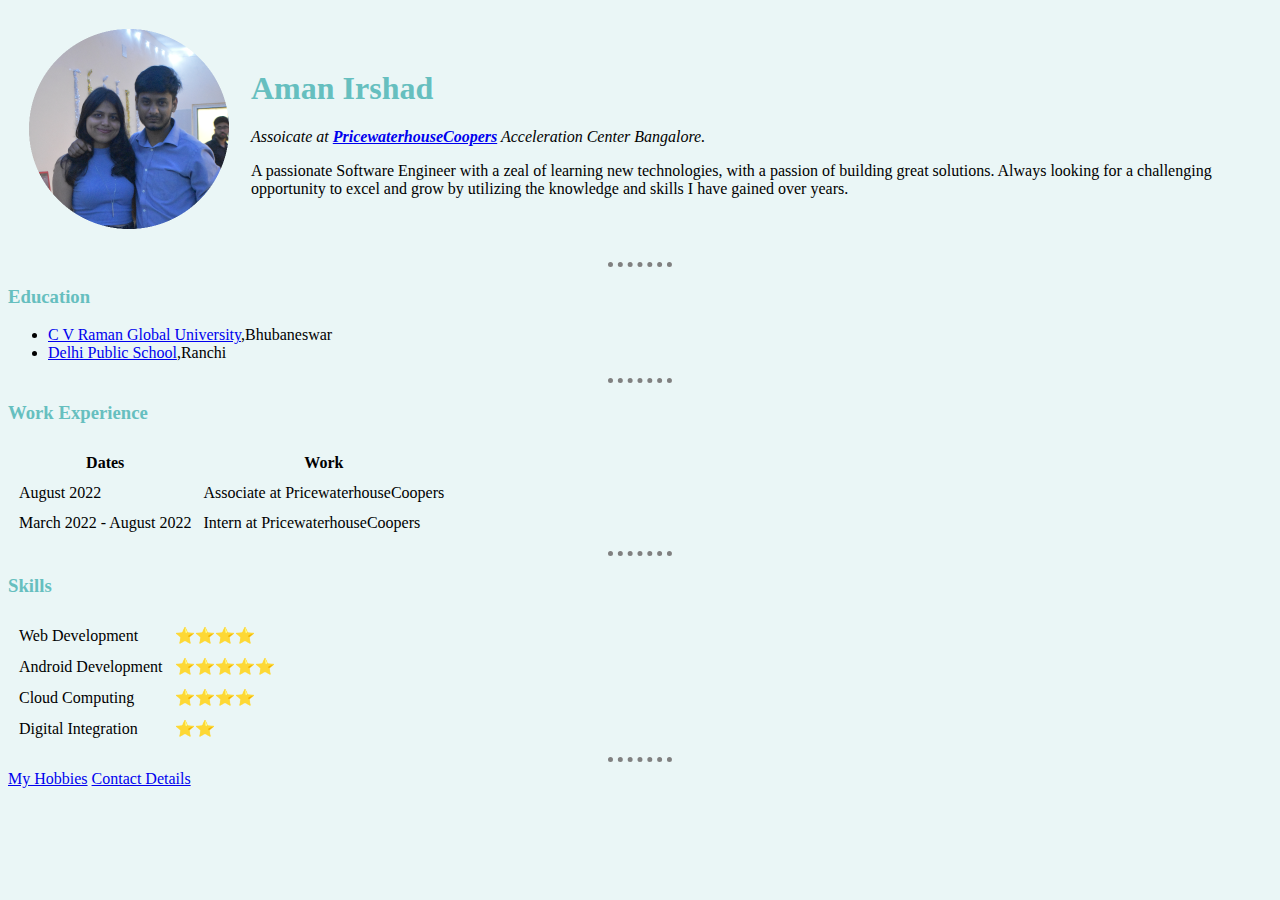
<file: index.html>
<!DOCTYPE html>
<html lang="en" dir="ltr">

<head>
  <meta charset="utf-8">
  <title>Aman's Personal Site 💚</title>
  <link rel="stylesheet" href="css/styles.css">
</head>

<body >
  <table cellspacing="20">
    <tr>
      <td><img src="images/amanirshad.png" alt="Aman's profile picture"></td>
      <td>
        <h1>Aman Irshad</h1>
        <p><em>Assoicate at <strong><a href="https://www.pwc.com/">PricewaterhouseCoopers</a></strong> Acceleration Center Bangalore.</em></p>
        <p>A passionate Software Engineer with a zeal of learning new technologies, with a passion of building great solutions. Always
          looking for a challenging opportunity to excel and grow by utilizing the knowledge and skills I have gained over years.</p>
      </td>
    </tr>
  </table>



  <hr>
  <h3>Education</h3>
  <ul>
    <li><a href="https://cgu-odisha.ac.in/">C V Raman Global University</a>,Bhubaneswar</li>
    <li><a href="https://www.dpsranchi.com/">Delhi Public School</a>,Ranchi</li>
  </ul>
  <hr>
  <h3>Work Experience</h3>
  <table cellspacing="10">
    <thead>
      <tr>
        <th>Dates</th>
        <th>Work</th>
      </tr>
    </thead>
    <tbody>
      <tr>
        <td>August 2022 </td>
        <td>Associate at PricewaterhouseCoopers</td>
      </tr>
      <tr>
        <td>March 2022 - August 2022</td>
        <td>Intern at PricewaterhouseCoopers</td>
      </tr>
    </tbody>
    <tfoot>

    </tfoot>

  </table>
  <hr>
  <h3>Skills</h3>
  <table cellspacing="10">
    <thead>

    </thead>
    <tbody>
      <tr>
        <td>Web Development</td>
        <td>⭐⭐⭐⭐</td>

      </tr>
      <tr>
        <td>Android Development</td>
        <td>⭐⭐⭐⭐⭐</td>
      </tr>
      <tr>
        <td>Cloud Computing</td>
        <td>⭐⭐⭐⭐</td>

      </tr>
      <tr>
        <td>Digital Integration</td>
        <td>⭐⭐</td>
      </tr>
    </tbody>
    <tfoot>

    </tfoot>
  </table>
  <hr>
  <a href="hobbies.html">My Hobbies</a>
  <a href="contact.html">Contact Details</a>
</body>

</html>
</file>
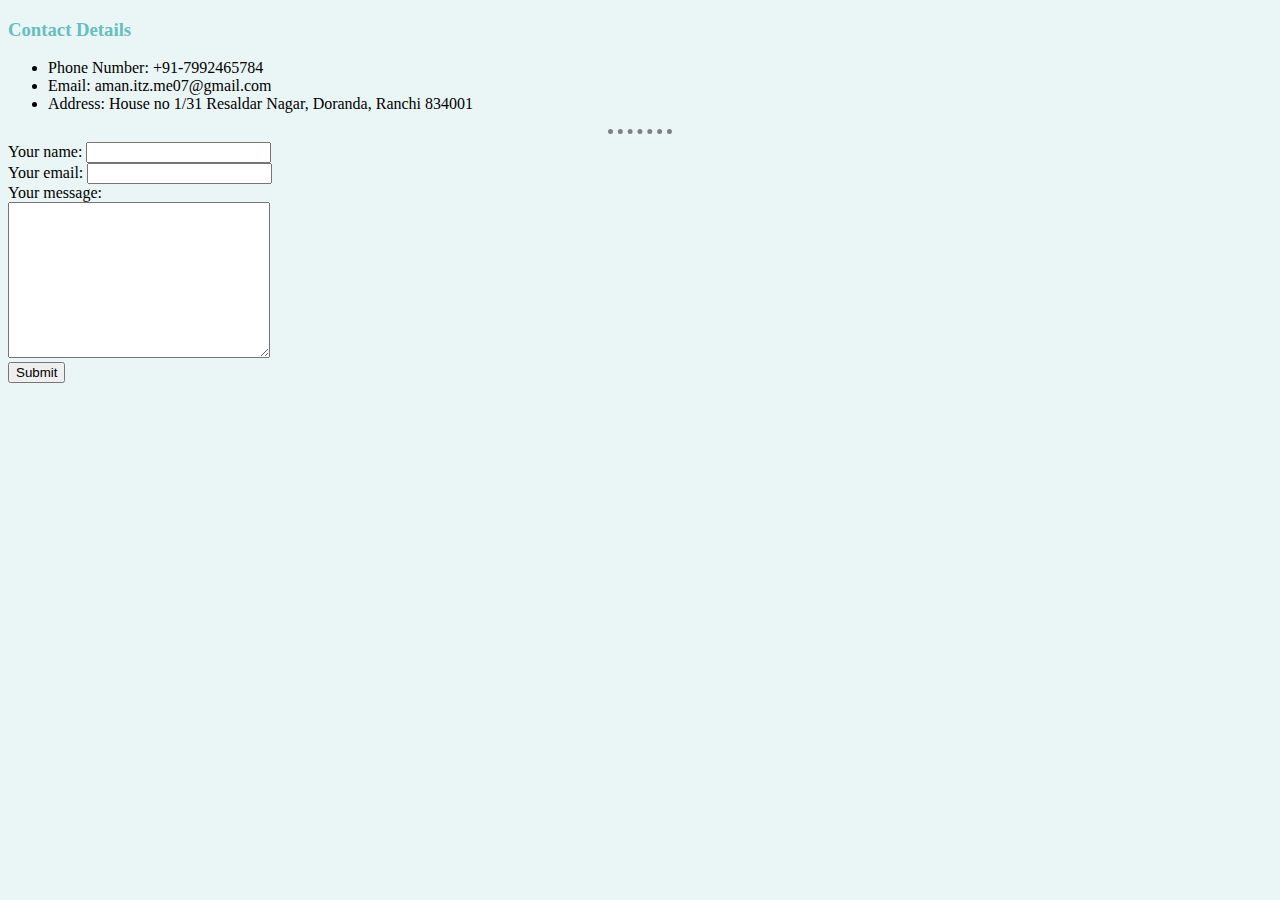
<file: contact.html>
<!DOCTYPE html>
<html lang="en" dir="ltr">

<head>
  <meta charset="utf-8">
  <title>Contact Me</title>
  <link rel="stylesheet" href="css/styles.css">
</head>

<body>
  <h3>Contact Details</h3>
  <ul>
    <li>Phone Number: +91-7992465784</li>
    <li>Email: aman.itz.me07@gmail.com</li>
    <li>Address: House no 1/31 Resaldar Nagar, Doranda, Ranchi 834001</li>
  </ul>
<hr>
<form action="mailto:aman.itz.me07@gmail.com" method="post" enctype="text/plain">
  <label>Your name:</label>
  <input type="text" name="yourName" value=""><br>
  <label>Your email:</label>
  <input type="email" name="yourEmail" value=""><br>
  <label>Your message:</label><br>
  <textarea name="yourMessage" rows="10" cols="30"></textarea><br>
  <input type="submit" name="">
</form>

</body>

</html>
</file>
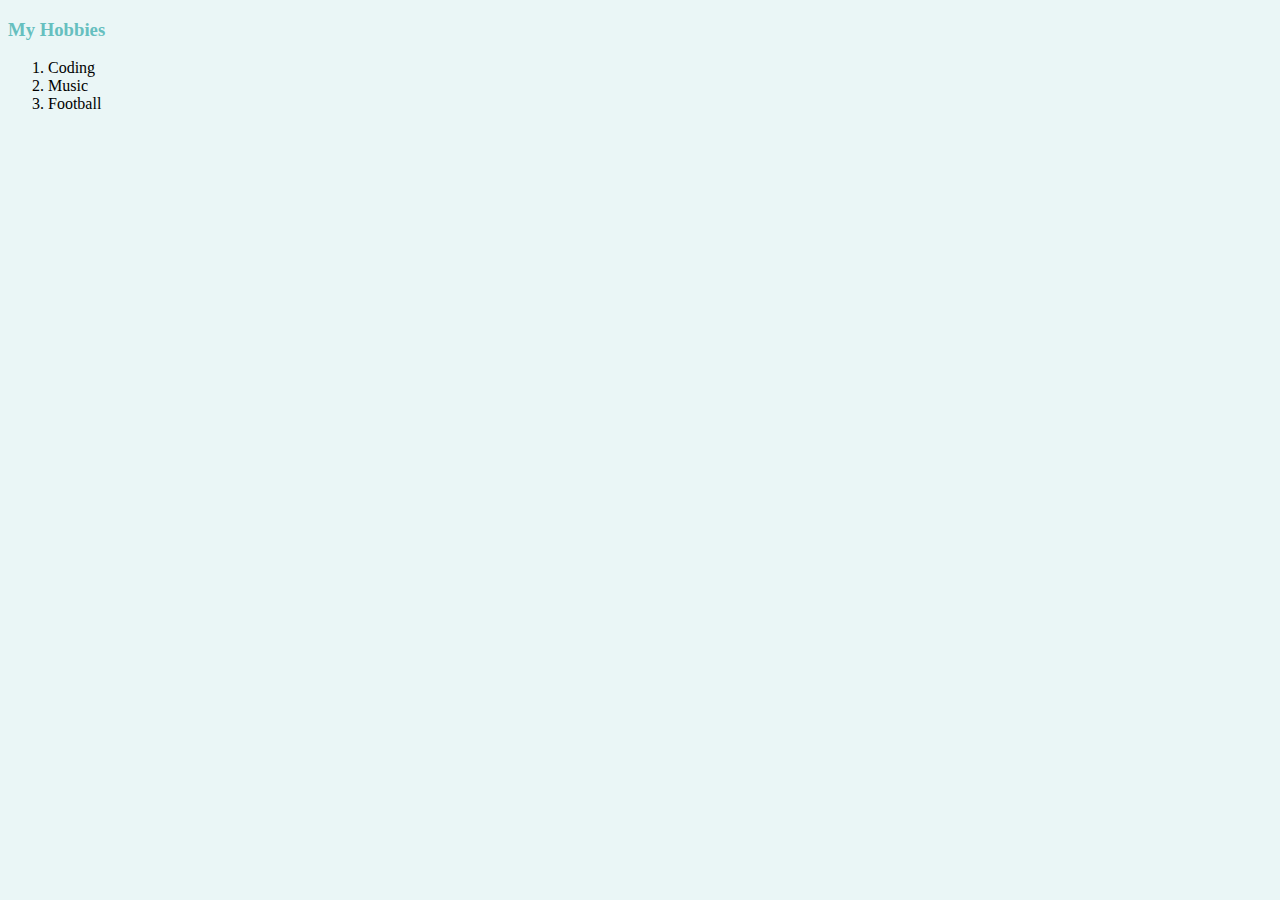
<file: hobbies.html>
<!DOCTYPE html>
<html lang="en" dir="ltr">

<head>
  <meta charset="utf-8">
  <title>My Hobbies</title>
  <link rel="stylesheet" href="css/styles.css">
</head>

<body>
  <h3>My Hobbies</h3>
  <ol>
    <li>Coding</li>
    <li>Music</li>
    <li>Football</li>
  </ol>
</body>

</html>
</file>
<file: css/styles.css>
body {
  background-color: #EAF6F6;
}

hr {

  border-style: dotted none none none;
  width: 5%;
  border-color: grey;
  border-width: 5px;
}

h1,h3 {
  color: #66BFBF;
}
</file>
